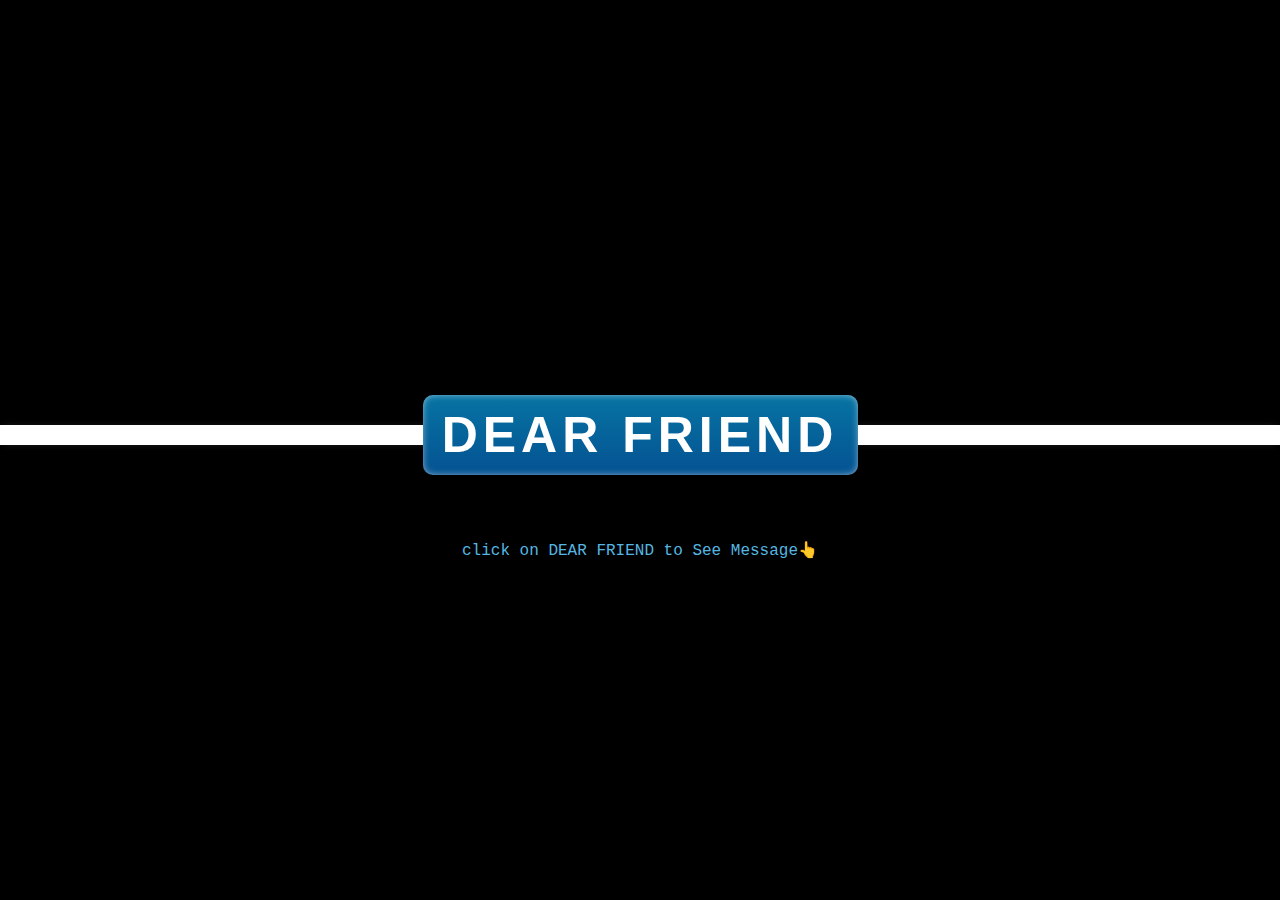
<file: index.html>
<!DOCTYPE html>
<html lang="en">
  <head>
    <meta charset="UTF-8" />
    <meta name="viewport" content="width=device-width, initial-scale=1.0" />
    <title> annusays </title>
    <link rel="stylesheet" href="untoldcoding.css" />
  </head>
  <body>
    <div class="container">
      <p>click on DEAR FRIEND to See Message👆</p>
      <div class="ribbon"></div>
      <div class="tag">
        <a href="book.html">DEAR FRIEND</a>
      </div>
    </div>
  </body>
</html>
</file>
<file: untoldcoding.css>
* {
    margin: 0;
    padding: 0;
  }
  
  .container {
    height: 100vh;
    width: 100vw;
    background: #000000;
    display: flex;
    justify-content: center;
    align-items: center;
    flex-direction: column;
    position: relative;
    color: white;
  }
  /* .cover-front:nth-child(1) {
    text-align: center;
    background: linear-gradient(#eb2273, #58d126) 50% 50%/80% 86% no-repeat, linear-gradient(#ffffff, #ffffff) 50% 50%/90% 93% no-repeat, linear-gradient(#348b07, #7325d9) no-repeat;
} */

  .tag {
    height: 80px;
    width: 435px;
    background: linear-gradient(rgb(7, 116, 163), rgb(4, 82, 146));
    border-radius: 10px;
    color: #ffffff;
    font-family: helvetica;
    line-height: 80px;
    text-align: center;
    font-weight: 900;
    font-size: 50px;
    letter-spacing: 5px;
    text-transform: uppercase;
    margin-top: -50px;
    box-shadow: 0 0 10px -3px #ffffff inset;
  }
  /*.tag:after {
    content: "Bestfriend";
  }
  */
  .container .tag :hover {
    color: rgb(245, 245, 99);
  }
  .ribbon {
    width: 100%;
    height: 20px;
    background: rgb(255, 255, 255);
    box-shadow: 0 0 10px -3px #333;
  }
  .tag a {
    color: white;
    text-decoration: none;
  }
  p {
    position: absolute;
    color: rgb(85, 183, 225);
    top: 60%;
    font-family: "Courier New", Courier, monospace;
    font-weight: 500;
  }
</file>
